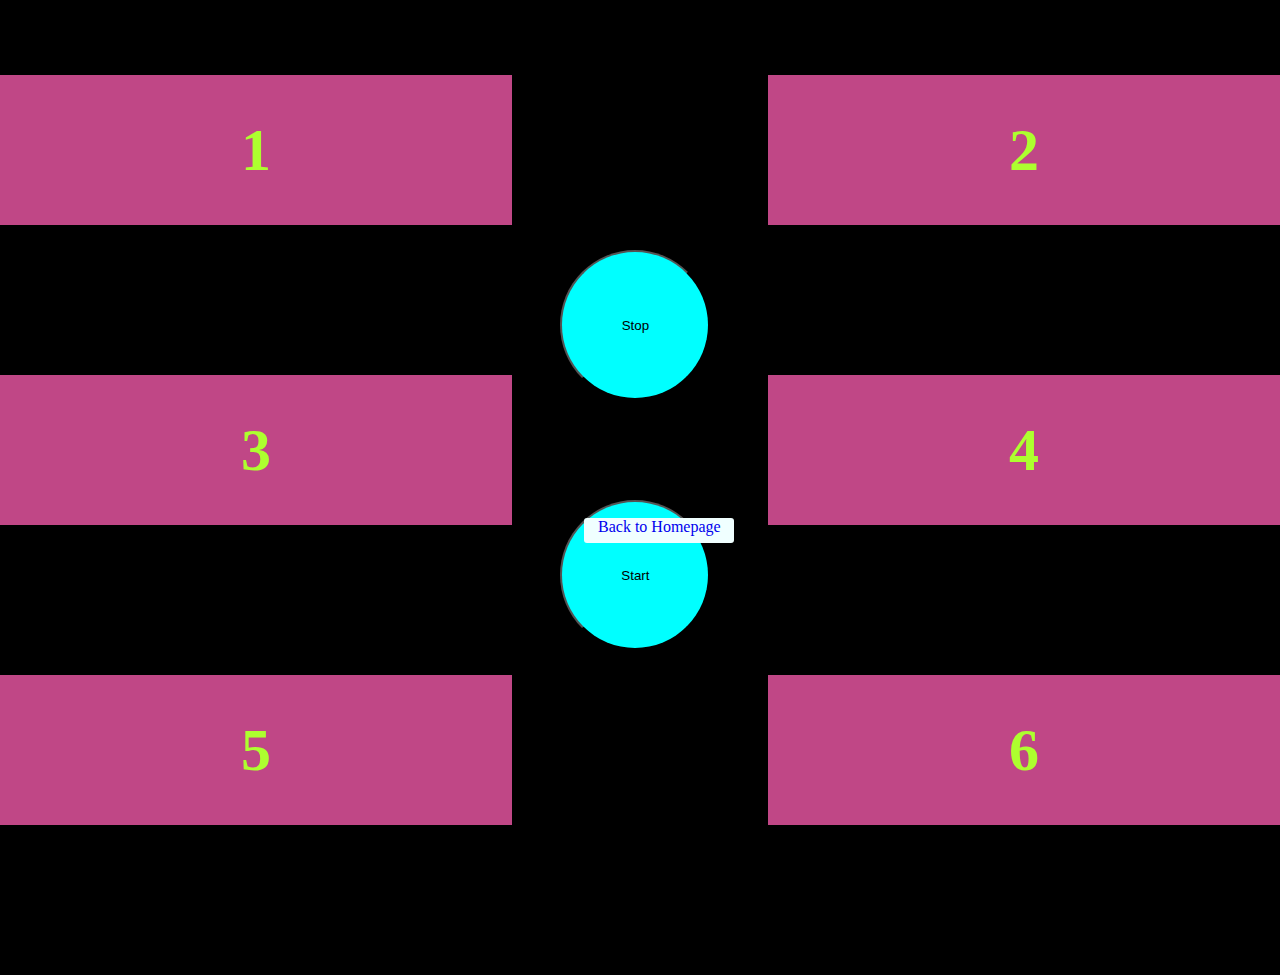
<file: index.html>
<!DOCTYPE html>
<html lang="en">
  <head>
    <meta charset="UTF-8" />
    <meta http-equiv="X-UA-Compatible" content="IE=edge" />
    <meta name="viewport" content="width=device-width, initial-scale=1.0" />
    <link rel="stylesheet" href="style.css" />
    <title>Document</title>
  </head>
  <body>
    <!-- test git from pc -->
    <div class="container" data-interval>
      <div id="corner-1" class="corner corner-1"><p>1</p></div>
      <div id="corner-2" class="corner corner-2"><p>2</p></div>
      <div id="corner-3" class="corner corner-3"><p>3</p></div>
      <div id="corner-4" class="corner corner-4"><p>4</p></div>
      <div id="corner-5" class="corner corner-5"><p>5</p></div>
      <div id="corner-6" class="corner corner-6"><p>6</p></div>
      <button id="start-button" class="control start">Start</button>
      <button id="stop-button" class="control stop">Stop</button>
      <a href="home.html" class="backHome" id="home-button">Back to Homepage</a>
    </div>
    <script src="script.js"></script>
  </body>
</html>
</file>
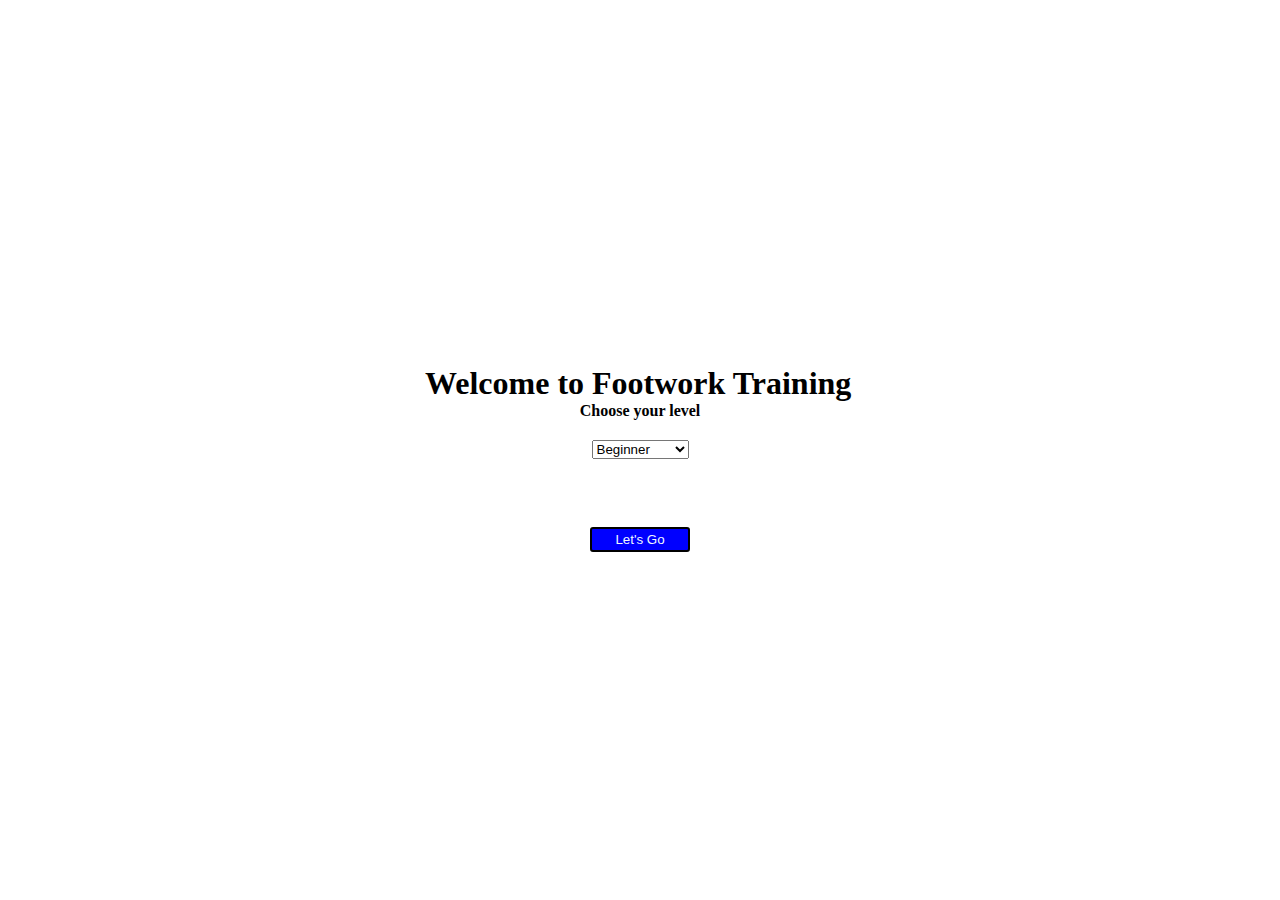
<file: home.html>
<!DOCTYPE html>
<html lang="en">
  <head>
    <meta charset="UTF-8" />
    <meta http-equiv="X-UA-Compatible" content="IE=edge" />
    <meta name="viewport" content="width=device-width, initial-scale=1.0" />
    <link rel="stylesheet" href="home.css" />
    <title>Badminton Foot Training</title>
  </head>
  <body>
    <div class="home-container">
      <h1>Welcome to Footwork Training</h1>
      <form action="index.html" method="GET">
        <label for="speed">
          <h4>Choose your level</h4>
        </label>
        <select name="speedList" id="speed" name="speed">
          <option value="4000" name="4000">Beginner</option>
          <option value="3000" name="3000">Intermediate</option>
          <option value="2500" name="2500">Advance</option>
          <option value="1500" name="1500">Pro</option>
        </select>
        <br />
        <input type="submit" value="Let's Go" />
      </form>
    </div>
    <script src="script.js"></script>
  </body>
</html>

<!-- <!DOCTYPE html>
  
<head>
    <title>
        How to get selected value in 
        dropdown list using JavaScript?
    </title>
</head>
  
<body>
    <h1 style="color: green">
        GeeksforGeeks
    </h1> 
    <b>
        How to get selected value in dropdown
        list using JavaScript?
    </b>
    <p> Select one from the given options:
        <select id="select1">
            <option value="free">Free</option>
            <option value="basic">Basic</option>
            <option value="premium">Premium</option>
        </select>
    </p>
  
  
    <p> The value of the option selected is: 
        <span class="output"></span>
    </p>
  
  
    <button onclick="getOption()"> Check option </button>
      
    <script type="text/javascript">
    function getOption() {
        selectElement = document.querySelector('#select1');
        console.log(selectElement);
        output = selectElement.value;
        document.querySelector('.output').textContent = output;
    }
    </script>
</body>
  
</html> -->
</file>
<file: style.css>
* {
  padding: 0;
  margin: 0;
  box-sizing: border-box;
}
body {
  background-color: black;
  height: 100vh;
  color: greenyellow;
}
p {
  font-size: 60px;
  font-weight: 700;
}
.container {
  display: flex;
  flex-wrap: wrap;
  justify-content: space-between;
  gap: 150px;
  margin-top: 75px;
}
.control {
  position: absolute;
  width: 150px;
  height: 150px;
  border-radius: 50%;
  background-color: aqua;
  right: 44.5%;
}
.corner {
  display: flex;
  align-items: center;
  justify-content: center;
  background-color: rgb(192, 71, 134);
  width: 40%;
  height: 150px;
}
.start {
  top: 500px;
  cursor: pointer;
}
.stop {
  top: 250px;
}
.backHome {
  position: absolute;
  bottom: 39.65%;
  left: 45.65%;
  background-color: azure;
  width: 150px;
  height: 25px;
  text-decoration: none;
  text-align: center;
  border-radius: 3px;
}
.pop-up {
  background-color: greenyellow;
  color: black;
}
.start:hover {
  background-color: blueviolet;
}
.start:active {
  background-color: greenyellow;
}
.stop:hover {
  background-color: rgb(194, 50, 50);
}
</file>
<file: home.css>
* {
  margin: 0;
  padding: 0;
  box-sizing: border-box;
}

.home-container {
  position: absolute;

  left: 50%;
  top: 50%;
  width: 430px;
  height: 111px;
  margin-left: -215px;
  /* -1/2 width */
  margin-top: -85.5px;
  /* -1/2 height */
}
input {
  background-color: blue;
  color: aliceblue;
  margin-top: 10px;
  width: 100px;
  height: 25px;
  border: 2px solid black;
  border-radius: 3px;
  justify-content: center;
}
form {
  display: flex;
  flex-direction: column;
  align-items: center;
  gap: 20px;
}
</file>
